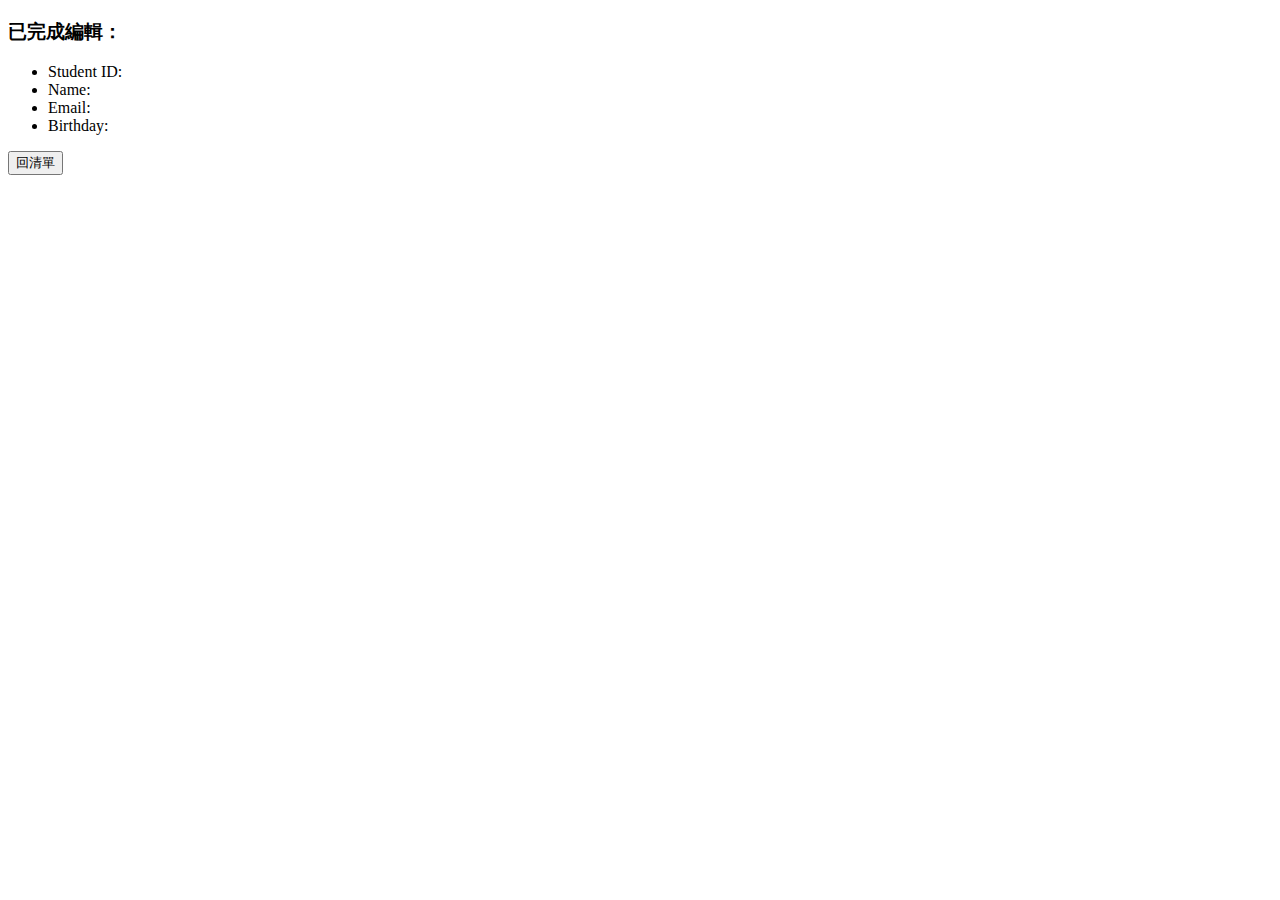
<file: src/main/resources/templates/editform.html>
<!DOCTYPE html>
<html lang="en" xmlns:th="http://www.thymeleaf.org">
<head>
	<meta charset="UTF-8">
	<link rel="stylesheet" th:href="@{/css/style.css}">
	<link href="https://fonts.googleapis.com/css2?family=Roboto:wght@400;500;700&display=swap"
	      rel="stylesheet">
	<title>編輯完成</title>
</head>
<body>
<div>
	<form th:object="${editedStudent}" method="get" th:action="@{/students}">
		<h3>已完成編輯：</h3>
		<ul>
			<li>
				Student ID: <span th:text="${editedStudent.id}"></span>
			</li>
			<li>
				Name: <span th:text="${editedStudent.name}"></span>
			</li>
			<li>
				Email: <span th:text="${editedStudent.emailAddress}"></span>
			</li>
			<li>
				Birthday: <span th:text="${editedStudent.birthday}"></span>
			</li>
		</ul>
		<p>
			<button class="backToMenu" type="submit">回清單</button>
		</p>

	</form>
</div>
</body>
</html>
</file>
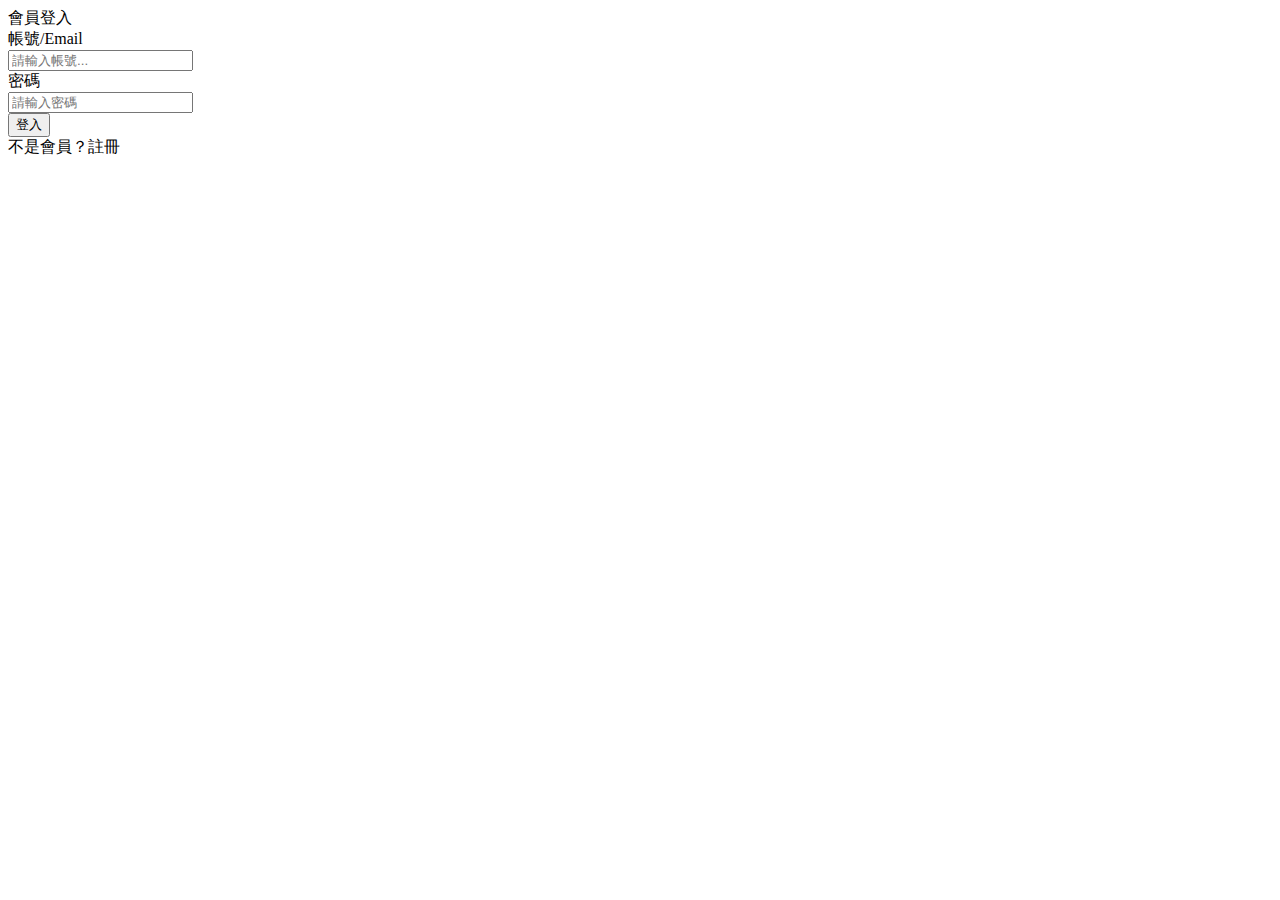
<file: src/main/resources/templates/login.html>
<!DOCTYPE html>
<html lang="en" xmlns:th="http://www.thymeleaf.org">
<head>
	<meta charset="UTF-8">
	<meta name="viewport" content="width=device-width, initial-scale=1">
	<link rel="stylesheet" th:href="@{/css/style.css}">
	<title>登入</title>
</head>
<body>
<section class="title-block">
	<span>會員登入</span>
</section>

<section class="form-block">
	<form class="login-form" id="loginFrom" th:object="${memberAccount}"
	      method="post" action="#" enctype="multipart/form-data" autocomplete="off">
		<section class="form-input-block">
			<div class="input-label">帳號/Email</div>
			<div class="input-area">
				<input type="text" th:field="*{account}" maxlength="60" placeholder="請輸入帳號..."/>
			</div>
		</section>
		<section class="form-input-block">
			<div class="input-label">密碼</div>
			<div class="input-area">
				<input type="password" th:field="*{password}" maxlength="16" placeholder="請輸入密碼"/>
			</div>
		</section>
		<button type="submit">登入</button>
		<section class="form-link">
			<span>不是會員？</span><a th:href="@{/register}">註冊</a>
		</section>

	</form>
</section>

</body>
</html>
</file>
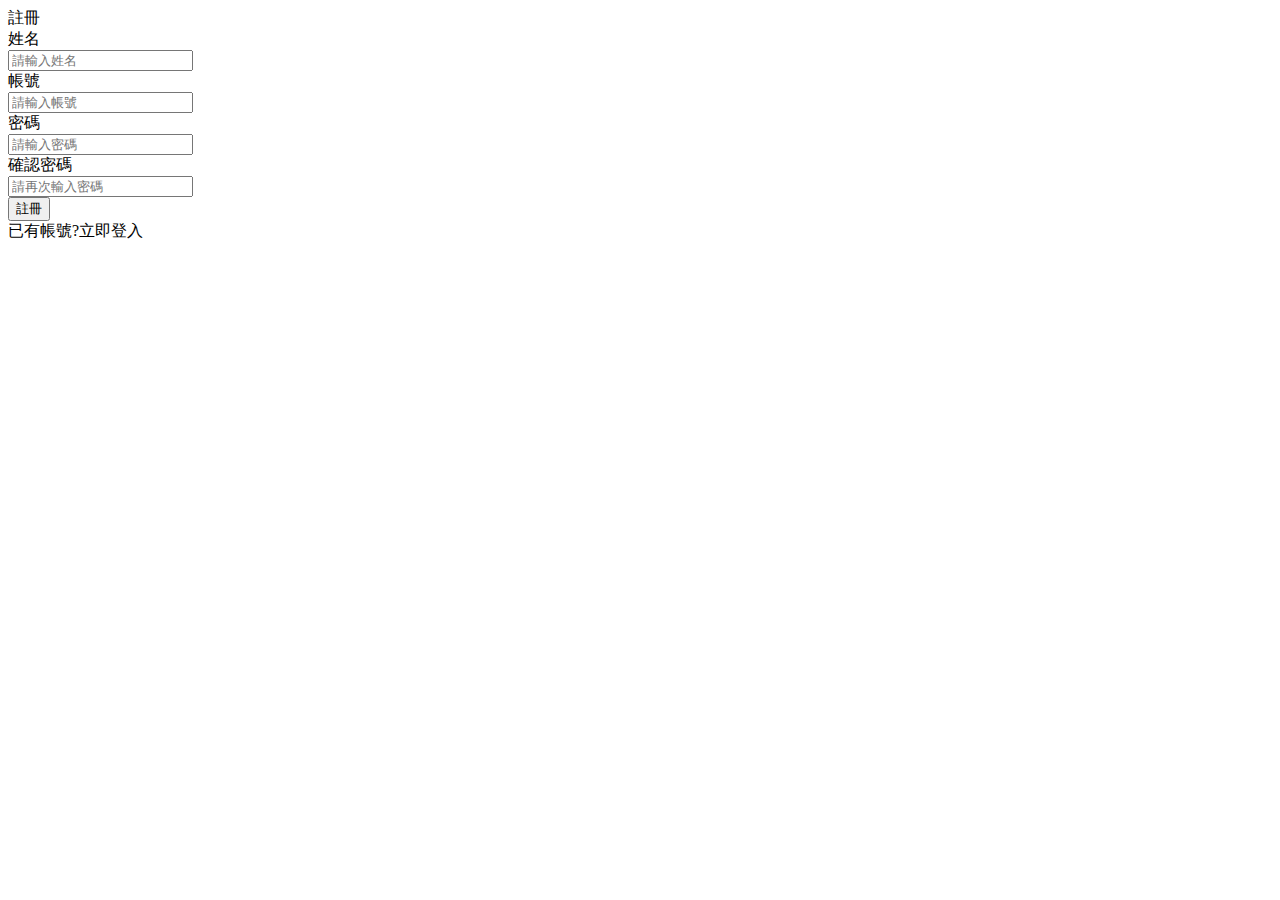
<file: src/main/resources/templates/register.html>
<!DOCTYPE html>
<html lang="en" xmlns:th="http://www.thymeleaf.org">
<head>
	<meta charset="UTF-8">
	<link rel="stylesheet" th:href="@{/css/style.css}">
	<title>註冊</title>
	<head th:insert="load/js :: js"></head>
</head>
<body>
<section class="title-block">
	<span>註冊</span>
</section>
<section class="from-block">
	<form class="register-from" id="registerForm" th:object="${memberAccount}" method="post"
	      enctype="multipart/form-data" autocomplete="off">
		<section class="form-input-block">
			<div class="input-label">姓名</div>
			<div class="input-area">
				<input type="text" id="name" name="name" placeholder="請輸入姓名"/>
			</div>
		</section>

		<section class="form-input-block">
			<div class="input-label">帳號</div>
			<div class="input-area">
				<input type="text" th:field="*{account}" maxlength="60" placeholder="請輸入帳號"/>
			</div>
		</section>
		<section class=form-input-block>
			<div class="input-label">密碼</div>
			<div class="input-area">
				<input type="password" th:field="*{password}" maxlength="16" placeholder="請輸入密碼"/>
			</div>
		</section>

		<section class="from-input-block">
			<div class="input-label">確認密碼</div>
			<div class="input-area">
				<input type="password" id="checkPassword" name="checkPassword" maxlength="16"
				       placeholder="請再次輸入密碼"/>
			</div>
		</section>
		<button type="submit">註冊</button>
		<section class="from-link">
			<span>已有帳號?</span><a th:href="@{/login}">立即登入</a>
		</section>
	</form>
</section>

<script th:src="@{/js/register.js}"></script>

</body>
</html>
</file>
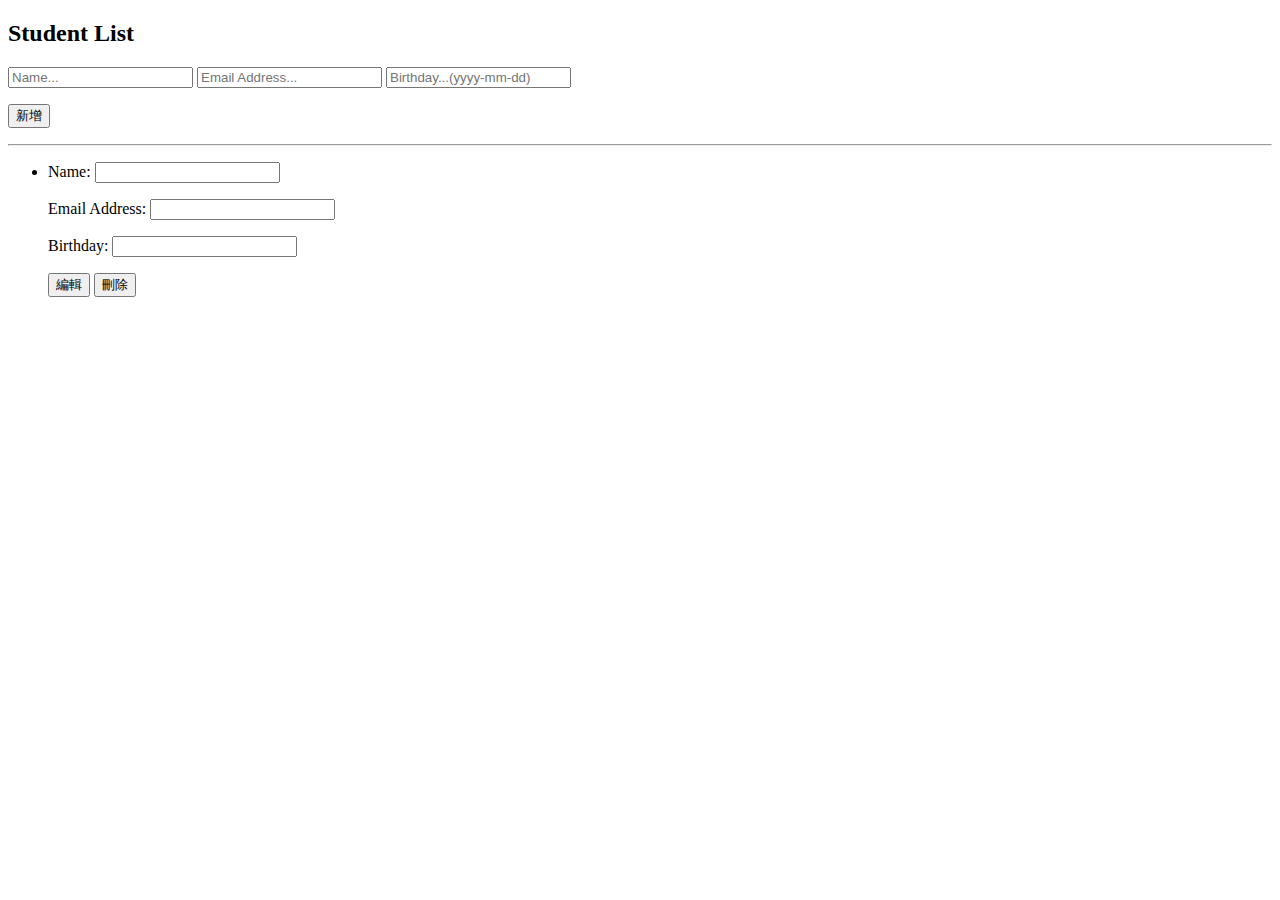
<file: src/main/resources/templates/studentlist.html>
<!DOCTYPE html>
<html lang="en" xmlns:th="http://www.thymeleaf.org">
<head>
	<meta charset="UTF-8">
	<link rel="stylesheet" th:href="@{/css/style.css}">
	<title>Student List</title>
</head>
<body>
<div class="container">
	<h2>Student List</h2>

	<form class="header" th:action="@{/students}" method="post" th:object="${studentObject}">
		<input type="text" id="inputName" placeholder="Name..." th:field="*{name}">
		<input type="text" id="inputEmailAddress" placeholder="Email Address..."
		       th:field="*{emailAddress}">
		<input type="text" id="inputBirthday" placeholder="Birthday...(yyyy-mm-dd)"
		       th:field="*{birthday}">
		<p>
			<button type="submit" class="addBtn">新增</button>
		</p>


	</form>
	<hr/>
	<ul th:each="student: ${studentList}">
		<li>
			<form th:action="@{/editform}" method="post" th:object="${studentObject}">
				<input type="hidden" name="id" th:value="${student.id}">
				<p th:text="'ID: '+ ${student.getId()}">
					<input type="hidden" name="id" th:value="${student.id}">
				</p>
				<p>
					Name: <input type="text" name="name" th:value="${student.name}">
				</p>
				<p>
					Email Address: <input type="text" name="emailAddress" th:value="${student.emailAddress}">
				</p>
				<p>
					Birthday: <input type="text" name="birthday" th:value="${student.birthday}">
				</p>
				<button type="submit" class="edit">編輯</button>
				<button type="button" class="close"
				        th:onclick="'javascript:deleteStudent(event,this,' + ${student.id} + ')'">刪除
				</button>
			</form>
		</li>
	</ul>


</div>

<script>
  const deleteStudent = (event, element, id) => {
    event.stopPropagation();
    fetch(
        'student/' + id, {
          method: 'DELETE',
          headers: {'Content-Type': 'application/json'},
        }
    ).then(function (response) {
      element.parentNode.parentNode.parentNode.removeChild(element.parentNode.parentNode);
    })
  }
</script>


</body>
</html>
</file>
